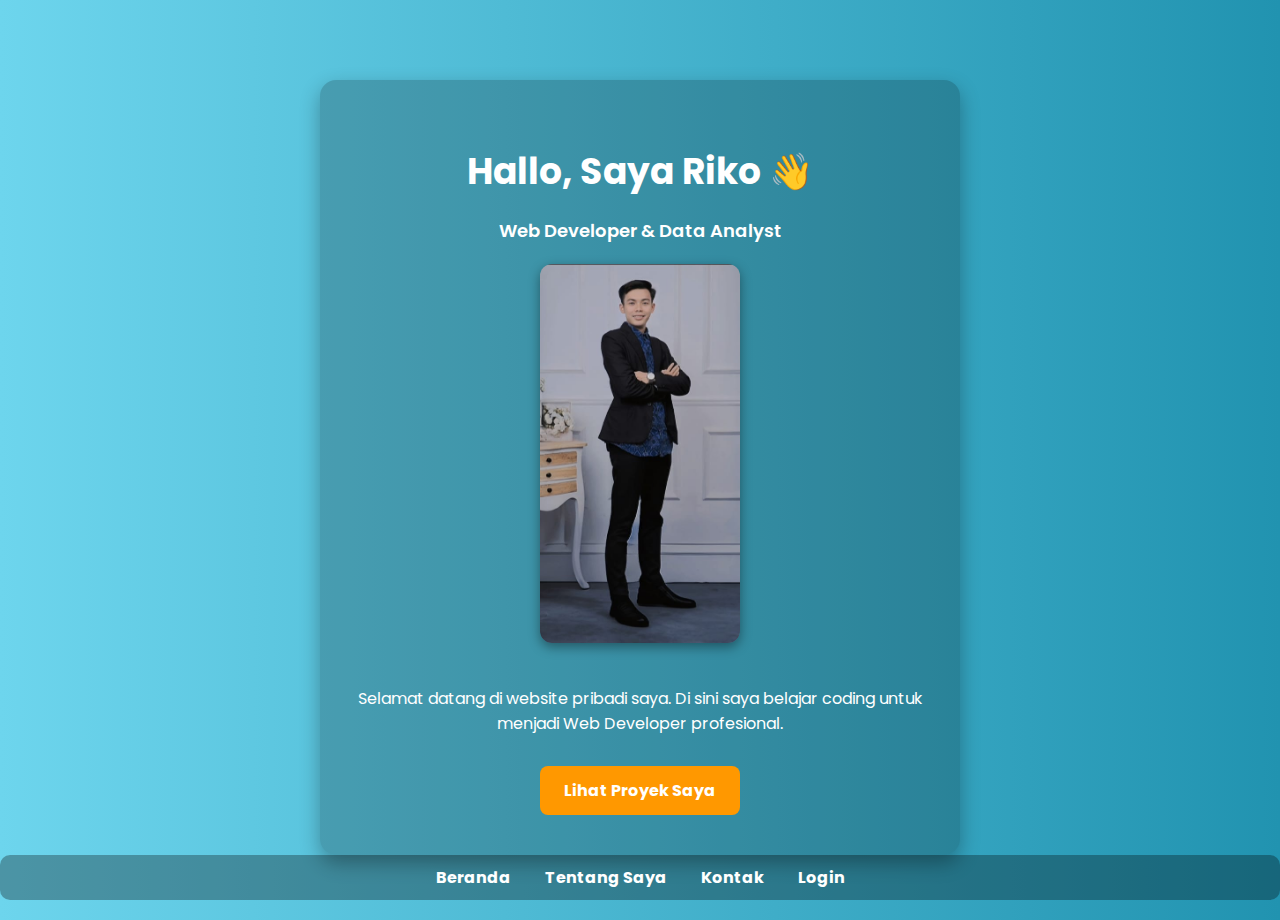
<file: index.html>
<!DOCTYPE html>
<html lang="id">
<head>
  <meta charset="UTF-8">
  <title>Riko Saputra - Personal Website</title>
  <link rel="stylesheet" href="style.css">
  <link href="https://fonts.googleapis.com/css2?family=Poppins:wght@400;600&display=swap" rel="stylesheet">
</head>
<body>

  <div class="container">
    <h1>Hallo, Saya Riko 👋</h1>
    <p class="tagline">Web Developer & Data Analyst</p>

    <img src="riko.jpg" alt="Foto Riko" class="profile-pic">

    <p class="desc">Selamat datang di website pribadi saya. Di sini saya belajar coding untuk menjadi Web Developer profesional.</p>

    <a href="#" class="button">Lihat Proyek Saya</a>
  </div>

</body>
<!-- Tambahkan setelah <body> -->
    <nav>
        <a href="index.html">Beranda</a>
        <a href="tentang.html">Tentang Saya</a>
        <a href="kontak.html">Kontak</a>
        <a href="login.html">Login</a>
      </nav>
      
</html>
</file>
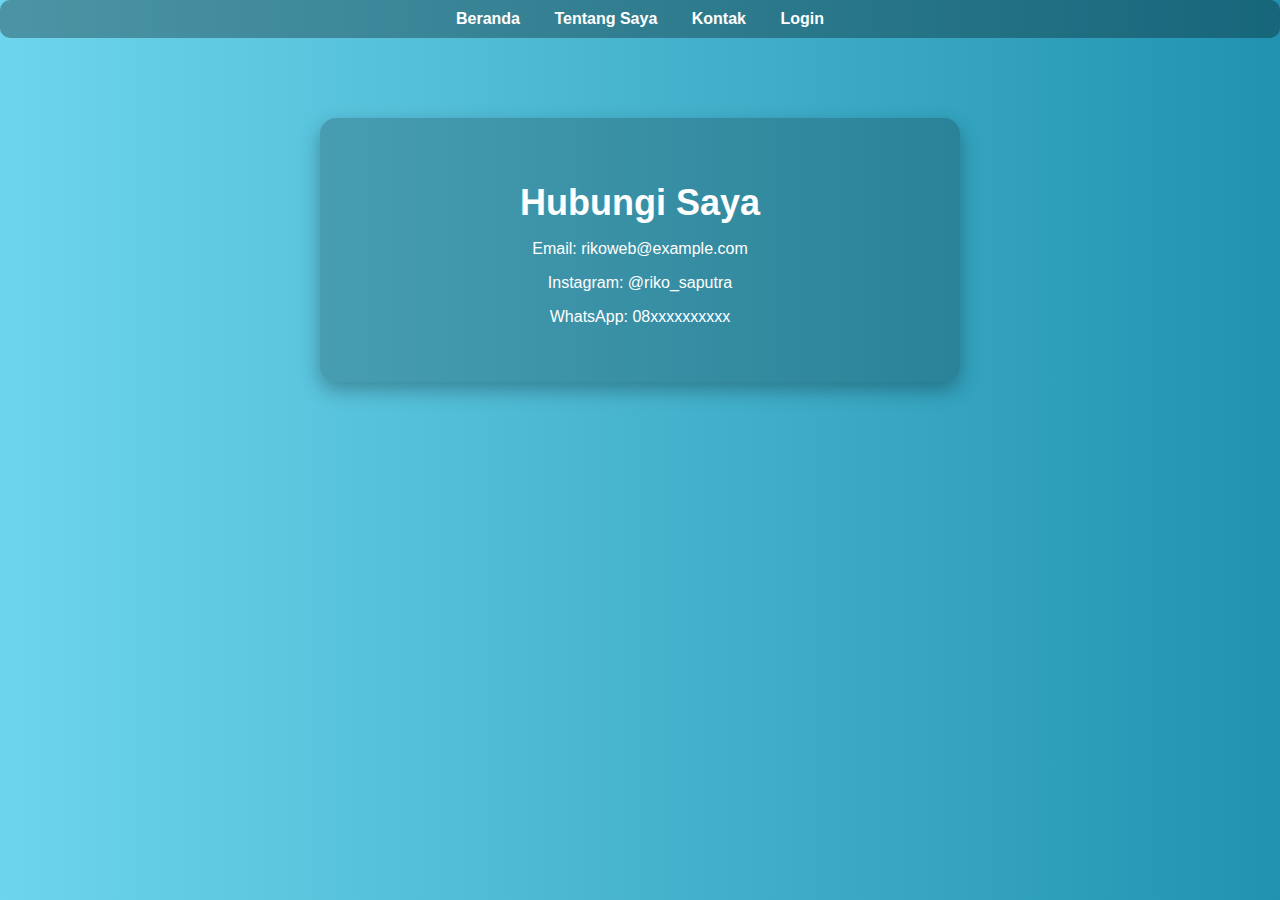
<file: kontak.html>
<!DOCTYPE html>
<html lang="id">
<head>
  <meta charset="UTF-8">
  <title>Kontak Riko</title>
  <link rel="stylesheet" href="style.css">
</head>
<body>

  <nav>
    <a href="index.html">Beranda</a>
    <a href="tentang.html">Tentang Saya</a>
    <a href="kontak.html">Kontak</a>
    <a href="login.html">Login</a>
  </nav>

  <div class="container">
    <h1>Hubungi Saya</h1>
    <p>Email: rikoweb@example.com</p>
    <p>Instagram: @riko_saputra</p>
    <p>WhatsApp: 08xxxxxxxxxx</p>
  </div>

</body>
</html>
</file>
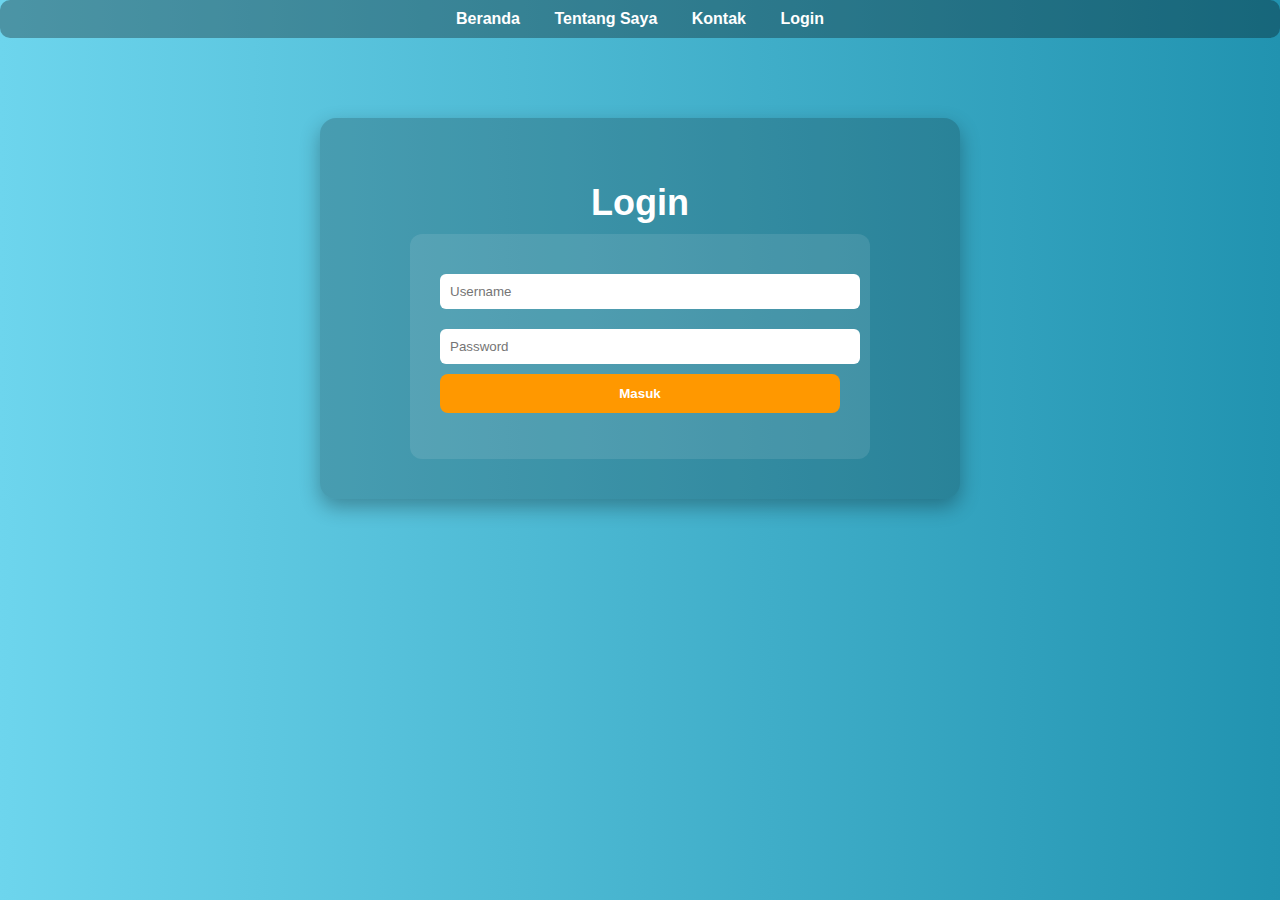
<file: login.html>
<!DOCTYPE html>
<html lang="id">
<head>
  <meta charset="UTF-8">
  <title>Login - Riko Website</title>
  <link rel="stylesheet" href="style.css">
  <style>
    .form-box {
      background-color: rgba(255, 255, 255, 0.1);
      padding: 30px;
      border-radius: 12px;
      max-width: 400px;
      margin: auto;
    }

    input[type="text"],
    input[type="password"] {
      width: 100%;
      padding: 10px;
      margin: 10px 0;
      border: none;
      border-radius: 6px;
    }

    .login-btn {
      background-color: #ff9800;
      color: white;
      padding: 12px 20px;
      border: none;
      border-radius: 8px;
      font-weight: bold;
      cursor: pointer;
      width: 100%;
    }

    .login-btn:hover {
      background-color: #e68900;
    }

    .message {
      margin-top: 15px;
      font-weight: bold;
    }
  </style>
</head>
<body>

  <nav>
    <a href="index.html">Beranda</a>
    <a href="tentang.html">Tentang Saya</a>
    <a href="kontak.html">Kontak</a>
    <a href="login.html">Login</a>
  </nav>

  <div class="container">
    <h1>Login</h1>
    <div class="form-box">
      <form onsubmit="return login(event)">
        <input type="text" id="username" placeholder="Username" required>
        <input type="password" id="password" placeholder="Password" required>
        <button type="submit" class="login-btn">Masuk</button>
        <p id="message" class="message"></p>
      </form>
    </div>
  </div>

  <script>
    function login(event) {
      event.preventDefault(); // mencegah reload halaman

      const user = document.getElementById('username').value;
      const pass = document.getElementById('password').value;
      const msg = document.getElementById('message');

      // Username dan password yang diizinkan (simulasi)
      const userLogin = "riko";
      const passLogin = "12345";

      if (user === userLogin && pass === passLogin) {
        msg.style.color = "lightgreen";
        msg.textContent = "✅ Login Berhasil. Selamat datang, " + user + "!";
      } else {
        msg.style.color = "salmon";
        msg.textContent = "❌ Username atau password salah!";
      }

      return false;
    }
  </script>

</body>
</html>
</file>
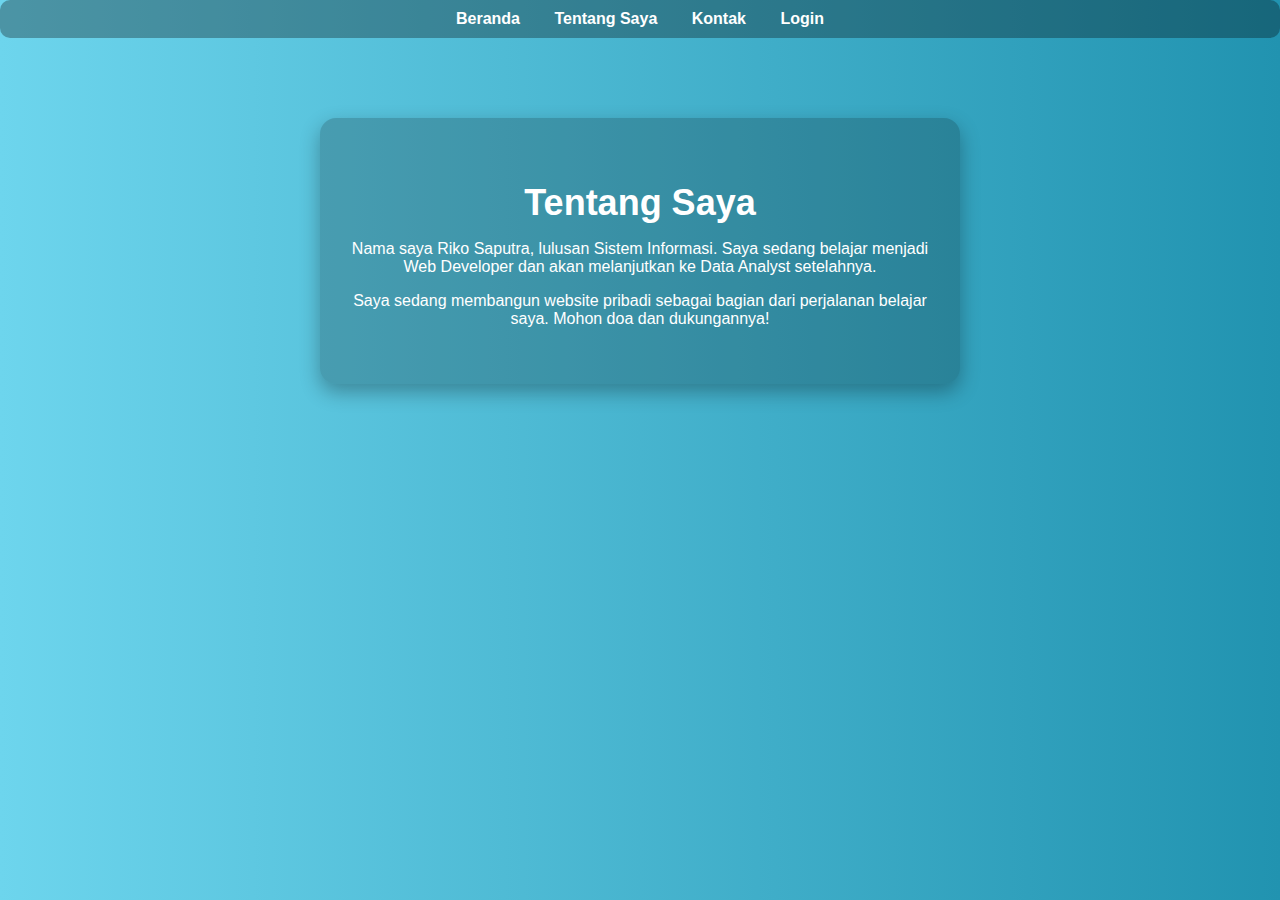
<file: tentang.html>
<!DOCTYPE html>
<html lang="id">
<head>
  <meta charset="UTF-8">
  <title>Tentang Riko</title>
  <link rel="stylesheet" href="style.css">
</head>
<body>

  <nav>
    <a href="index.html">Beranda</a>
    <a href="tentang.html">Tentang Saya</a>
    <a href="kontak.html">Kontak</a>
    <a href="login.html">Login</a>
  </nav>

  <div class="container">
    <h1>Tentang Saya</h1>
    <p>Nama saya Riko Saputra, lulusan Sistem Informasi. Saya sedang belajar menjadi Web Developer dan akan melanjutkan ke Data Analyst setelahnya.</p>
    <p>Saya sedang membangun website pribadi sebagai bagian dari perjalanan belajar saya. Mohon doa dan dukungannya!</p>
  </div>

</body>
</html>
</file>
<file: style.css>
body {
    margin: 0;
    padding: 0;
    font-family: 'Poppins', sans-serif;
    background: linear-gradient(to right, #6dd5ed, #2193b0);
    color: #fff;
    text-align: center;
  }
  
  .container {
    max-width: 600px;
    margin: auto;
    padding: 40px 20px;
    background: rgba(0, 0, 0, 0.2);
    border-radius: 16px;
    margin-top: 80px;
    box-shadow: 0 8px 20px rgba(0, 0, 0, 0.3);
  }
  
  h1 {
    font-size: 36px;
    margin-bottom: 10px;
  }
  
  .tagline {
    font-size: 18px;
    font-weight: 600;
    margin-bottom: 20px;
  }
  
  .profile-pic {
    width: 200px;
    height: auto;
    border-radius: 12px;
    box-shadow: 0 4px 12px rgba(0,0,0,0.4);
    margin-bottom: 20px;
  }
  
  .desc {
    font-size: 16px;
    margin-bottom: 30px;
  }
  
  .button {
    display: inline-block;
    padding: 12px 24px;
    background-color: #ff9800;
    color: white;
    border-radius: 8px;
    text-decoration: none;
    font-weight: bold;
    transition: background 0.3s ease;
  }
  
  .button:hover {
    background-color: #e68a00;
  }
  nav {
    background-color: rgba(0, 0, 0, 0.3);
    padding: 10px;
    border-radius: 10px;
    margin-bottom: 20px;
  }
  
  nav a {
    color: #fff;
    text-decoration: none;
    margin: 0 15px;
    font-weight: bold;
    transition: color 0.2s;
  }
  
  nav a:hover {
    color: #ffd700;
  }
</file>
